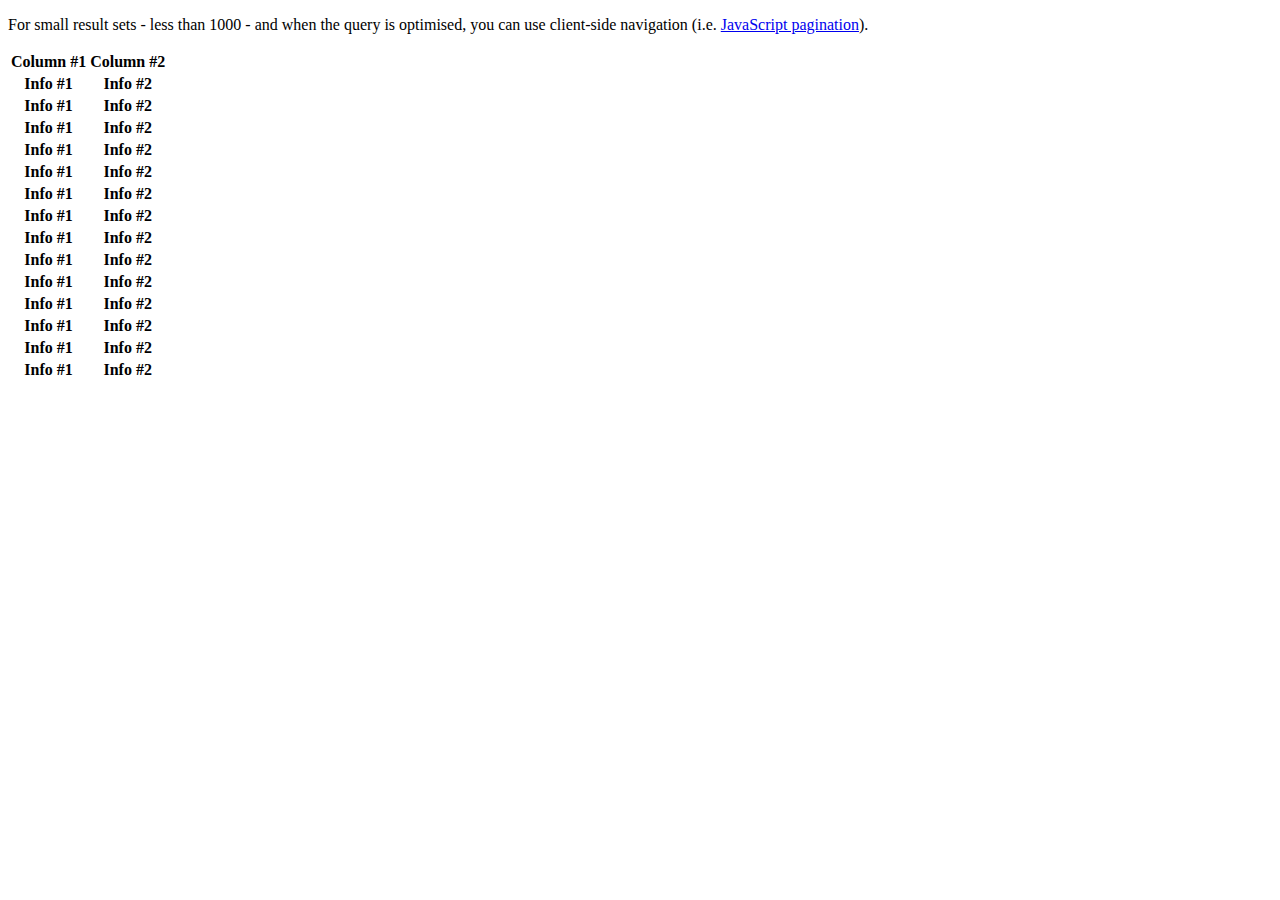
<file: StoreDemo/Assets/admin/css/text.html>
<!DOCTYPE html>
<html lang="en">
  <head>
    <meta charset="UTF-8" />
    <meta http-equiv="X-UA-Compatible" content="IE=edge" />
    <meta name="viewport" content="width=device-width, initial-scale=1.0" />
    <title>Document</title>
  </head>
  <style>
    .pager-nav {
      margin: 16px 0;
    }

    .pager-nav span:hover,
    .pager-nav .pg-selected {
      background-color: #000000 !important;
      border: 1px solid #cccccc;
      color: white;
    }
    .pager-nav span {
      display: inline-block;
      padding: 4px 8px;
      margin: 1px;
      cursor: pointer;
      font-size: 14px;
      background-color: #ffffff;
      border: 1px solid #e1e1e1;
      border-radius: 50%;
      box-shadow: 0 1px 1px rgba(0, 0, 0, 0.04);
    }
    .pager-nav span:hover,
    .pager-nav .pg-selected {
      background-color: #f9f9f9;
      border: 1px solid #cccccc;
    }
  </style>
  <body>
    <p>
      For small result sets - less than 1000 - and when the query is optimised,
      you can use client-side navigation (i.e.
      <a
        href="https://getbutterfly.com/client-side-html-pagination-with-javascript/"
        >JavaScript pagination</a
      >).
    </p>

    <table id="pager_test" class="wp-list-table widefat striped posts">
      <thead>
        <tr>
          <th>Column #1</th>
          <th>Column #2</th>
        </tr>
      </thead>
      <tbody>
        <tr>
          <th>Info #1</th>
          <th>Info #2</th>
        </tr>
        <tr>
          <th>Info #1</th>
          <th>Info #2</th>
        </tr>
        <tr>
          <th>Info #1</th>
          <th>Info #2</th>
        </tr>
        <tr>
          <th>Info #1</th>
          <th>Info #2</th>
        </tr>
        <tr>
          <th>Info #1</th>
          <th>Info #2</th>
        </tr>
        <tr>
          <th>Info #1</th>
          <th>Info #2</th>
        </tr>
        <tr>
          <th>Info #1</th>
          <th>Info #2</th>
        </tr>
        <tr>
          <th>Info #1</th>
          <th>Info #2</th>
        </tr>

        <tr>
          <th>Info #1</th>
          <th>Info #2</th>
        </tr>
        <tr>
          <th>Info #1</th>
          <th>Info #2</th>
        </tr>
        <tr>
          <th>Info #1</th>
          <th>Info #2</th>
        </tr>

        <tr>
          <th>Info #1</th>
          <th>Info #2</th>
        </tr>
        <tr>
          <th>Info #1</th>
          <th>Info #2</th>
        </tr>
        <tr>
          <th>Info #1</th>
          <th>Info #2</th>
        </tr>
      </tbody>
    </table>

    <div id="pageNavPosition" class="pager-nav"></div>
  </body>
  <script src="../js/admin.js"></script>
  <script>
    let pager = new Pager("pager_test", 5);

    pager.init();
    pager.showPageNav("pager", "pageNavPosition");
    pager.showPage(1);
  </script>
</html>
</file>
